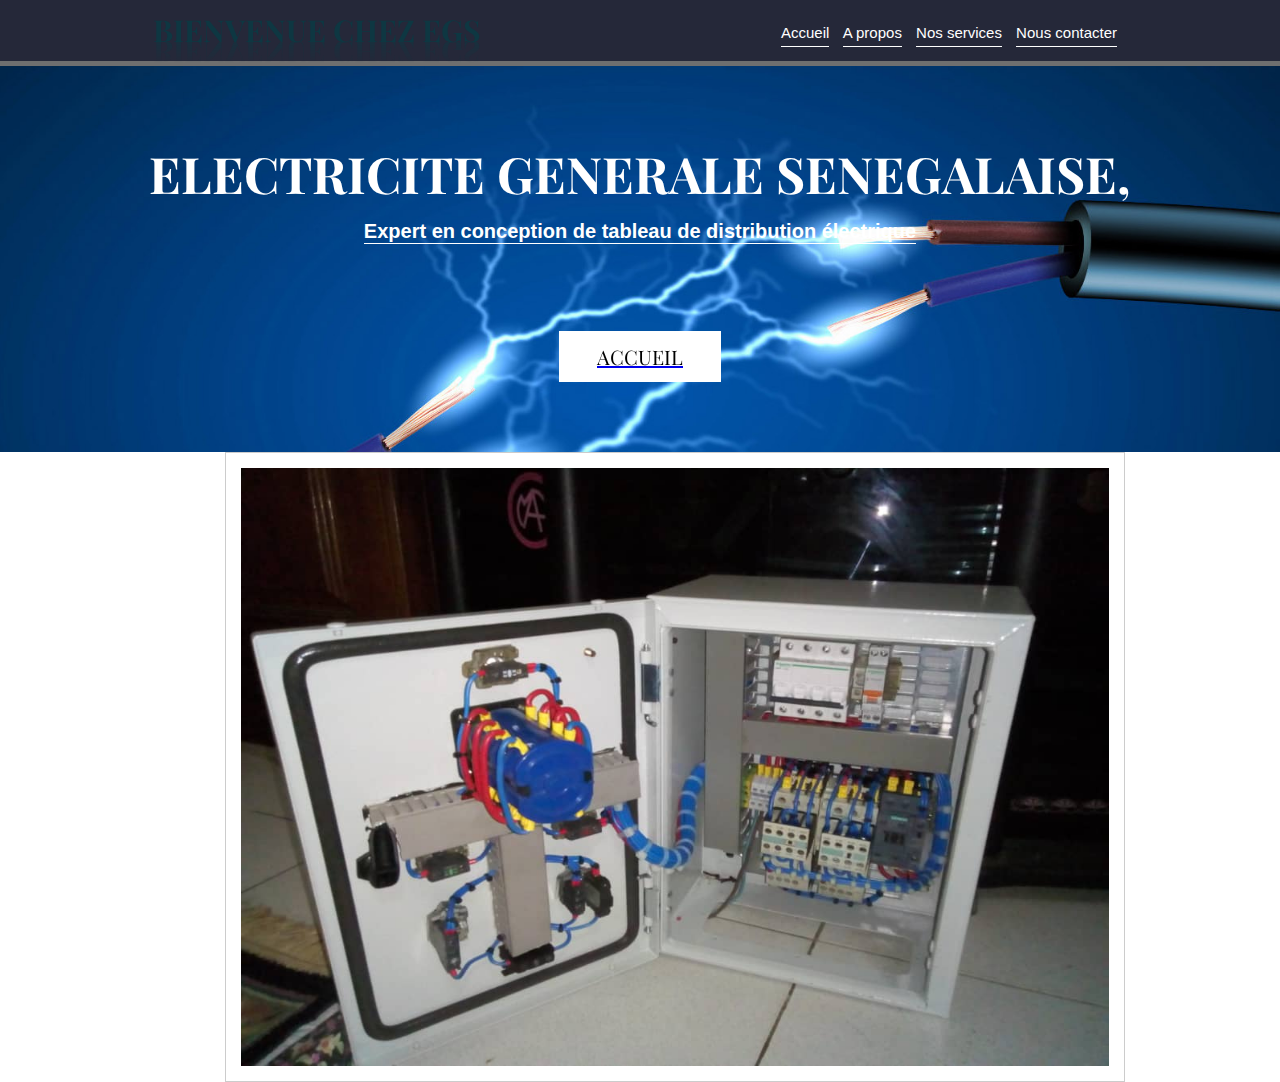
<file: realisation/index.htm>
<html lang="fr">
<head>
    <meta charset="UTF-8">
    <meta name="viewport" content="width=device-width, initial-scale=1.0">
    <title>EGS</title>
    <meta charset="utf-8">
    <link rel="stylesheet" href="../style.css">
    
   

  <title>EGS</title>
    
    
</head>
     <nav>
        <h1 class="bienvenue">Bienvenue chez EGS</h1>
        <div class="onglets">
            <a href="../index.htm">Accueil</a>
            <a href="../index.htm#about">A propos</a>
            <a href="../index.htm#nosservices">Nos services</a>
            <a href="index.htm">Nous contacter</a>
        </div>
    </nav>

 <header>
        <h1>ELECTRICITE GENERALE SENEGALAISE,</h1>
        <h4>Expert en conception de tableau de distribution électrique</h4>
        <a href="../index.htm">  <button>Accueil</button> </a>
    </header>
<body>
<div class="contain">
    <div id ="slider">
      <a href ="1.jpg"><img src ="images/1.jpeg"></a>
      <a href ="2.jpg"><img src ="images/2.jpeg"></a>
      <a href ="3.jpg"><img src ="images/3.jpeg"></a>
      <a href ="4.jpg"><img src ="images/4.jpeg"></a>
      <a href ="5.jpg"><img src ="images/5.jpeg"></a>
      <a href ="6.jpg"><img src ="images/6.jpeg"></a>
      <a href ="7.jpg"><img src ="images/7.jpeg"></a>
      <a href ="8.jpg"><img src ="images/8.jpeg"></a>
</div>
      
    </div>
        
         
           
           
           
           
           
<script>
 
  document.addEventListener("DOMContentLoaded", function() {
 
    var fadeComplete = function(e) { stage.appendChild(arr[0]); };
 
    var stage = document.getElementById("slider");
    var arr = stage.getElementsByTagName("a");
    for(var i=0; i < arr.length; i++) {
      
      arr[i].addEventListener("animationend", fadeComplete, false);
      
    }
 
  }, false);
 
</script>
    
 

    
    </body>
    </html>
</file>
<file: style.css>
@import url('https://fonts.googleapis.com/css2?family=Montserrat&display=swap');
@import url('https://fonts.googleapis.com/css2?family=Playfair+Display:wght@600&display=swap');
html{
    scroll-behavior: smooth;
}
body{
    margin: 0px;
    padding: 0px;
    font-family: 'Montserrat', sans-serif;
}
nav{background:#252839;
    display:flex;
    flex-wrap:wrap;
    justify-content: center;
    align-items: center;
    border-bottom: 5px solid #6f6f6f;
}
nav h1{
    
    color: white;
    font-family: 'Playfair Display', serif;
    font-size: 30px;
}
nav .onglets{
    margin-top: 3px;
    margin-left: 300px;
}
nav .onglets a{
    text-decoration: none;
    color: white;
    margin-right: 10px;
    border-bottom: 1px solid white;
    padding-bottom: 5px;
}

header{
    display: flex;
    flex-direction: column;
    align-items: center;
    background: url('back.png');
    background-size: cover;
    color: #fff;
    padding: 40px;
}
header h1{
    font-family: 'Playfair Display', serif;
    font-size: 50px;
}
header h4{
    margin-top: -20px;
    font-size: 20px;
    text-align: center;
    border-bottom: 1px solid #fff;
}
header button{
    padding: 10px 20px;
    background-color: #fff;
    color:#000;
    border:none;
    margin-bottom: 30px;
    outline:none;
    font-size: 20px;
    font-family: 'Playfair Display', serif;
    cursor: pointer;
}

.main{
    margin-top: 40px;
    display: flex;
    flex-direction: column;
    align-items: center;
}
.main .content .card{
    display: flex;
    flex-wrap: wrap;
    justify-content: center;
    margin-bottom:20px;
}
.main .content .card .left{
   flex: 0 0 30%;
   padding: 20px;
   background-color:black;
   color:#fff;
}
.main .content .card.right{
    flex:0 0 70%;
}
.main .content .card .right img{
    height:300px;
    width: 400px;
    margin-top: 5px;
}

footer{
    margin-top: 40px;
    border-top: 5px solid #6f6f6f;
    background-color: rgb(0, 0, 0);
    color: #fff;
    padding: 30px 100px;;
}
footer h1{
    font-family: 'Playfair Display', serif;
    border-bottom: 1px solid white;
    width: 20%;
    padding-bottom: 5px;
    text-align: center;
}
footer .services{
    margin-top: -10px;
    display:flex;
    flex-wrap:wrap;
}
footer .services .service{
    margin-right: 30px;
}
footer .services .service p{
    max-width: 300px;
}
footer #nosservices{
    color: rgb(181, 181, 181);
}

@media screen and (max-width:680px){
    nav .onglets {
        margin-left: 0px;
        margin-bottom: 20px;
    }
    .main .card {
        margin: 10px;
    }
    .main .content .card .right img{
        height:200px;
        width: 100%;
        margin-top: -0px;
    }
    .main .content .card{
        display: block;
    }
    footer{
        padding: 30px;
    }
}

.bienvenue { 
    position: relative;
    color: #0e3742;
    text-transform: uppercase;
-webkit-box-reflect: below 1px linear-gradient(transparent, #0008);
    line-height: 0.70em;
    outline: none;
    animation: animate 5s linear infinite;
}
@keyframes animate {
    0%, 18%,20%,50.1%,60%,65.1% ,80%,90.1%,92% 
    {color: #0e3742;
        text-shadow: none;
    }
    18%,20%,50.1%,60%,65.1% ,80%,90.1% ,92% {
            color:#fff;
            text-shadow: 0 0 10px #03bcf4,
                0 0 20px #03bcf4,
                0 0 40px #03bcf4,
                0 0 80px #03bcf4,
                0 0 160px #03bcf4;
        }
    }
}

            

}


#slider{
      margin:500px;
      width:800px;
      height:450px;
      margin-top:100px;
}
#slider a{
      position:absolute;
}
#slider a img{
      padding:15px;
      margin-left: 225px;
      border:1px solid #ccc;
      background:#fff;
      width:900px;
      height:630px;
}
#slider a:nth-of-type(1){
      animation-name:fader;
      animation-delay:4s;
      animation-duration:1s;
      z-index:20;
}
#slider a:nth-of-type(2){
      z-index:10;
}
#slider a:nth-of-type(n+3){
      display:none;
}
@keyframes fader{
      from{opacity:1.0;}
      to{opacity:0.0};
}



* {
    
    box-sizing: border-box; 
}
   
  body {
    font-family: arial;
    color: #fff;
    font-size: 15px;
    margin: 0;
 }
   
  input, textarea, select, button {
    color: #fff;
    font-size: 15px; }
   

   
  img {
    max-width: 100%; }
   
  ul {
    padding-left: 0;
    margin-bottom: 0; 
}
   
  a:hover {
    text-decoration: none; 
}
   
  :focus {
    outline: none; 
}
  .wrapper {
    min-height: 100vh;
    display: flex;
    align-items: center;
    background: url("bg.jpg") no-repeat;
    background-size: cover; 
}
   
  .inner {
    width: 400px;
    margin: auto;
    background: #39459b;
    border: 10px solid #0d99d7;
    padding: 50px;
    box-shadow: 0px 0px 10px 0px rgba(0, 0, 0, 0.2);
  }
   
  textarea {
    resize: none; 
}
  h3 {
    text-transform: uppercase;
    font-size: 30px;
    text-align: center;
    margin-bottom: 12px; 
}
 
  .form-group {
    position: relative;
    display: block;
    margin-bottom: 48px; 
}
    .form-group span {
      font-size: 15px;
      color: #00ade6;
      position: absolute;
      top: 11px;
      transition: all .2s ease;
      transform-origin: 0 0;
      cursor: text; }
    .form-group span.border {
      height: 2px;
      display: block;
      position: absolute;
      width: 100%;
      left: 0;
      top: 41px;
      transform: scaleX(0);
      transition: all .15s ease;
      background: #fff; 
}
   
  .form-control {
    border: none;
    border-bottom: 2px solid #00ade6;
    display: block;
    width: 100%;
    height: 43px;
    font-size: 15px;
    background: none;
     
}
    .form-control:focus, .form-control:valid {
      border-bottom: 2px solid #fff; 
    }
     .form-control:focus + span, .form-control:valid + span {
        transform: translateY(-22px) scale(0.8); 
    }
     .form-control:focus + span + .border, .form-control:valid + span + .border {
          transform: scaleX(1); 
        }
   
  textarea.form-control {
    padding-top: 10px;
    padding-bottom: 10px;
 }
   
  button {
    border: none;
    width: 162px;
    height: 51px;
    border: 2px solid #fff;
    margin: auto;
    margin-top: 60px;
    cursor: pointer;
    display: flex;
    align-items: center;
    justify-content: center;
    padding: 0;
    background: none;
    color: #fff;
    text-transform: uppercase;
    transform: perspective(1px) translateZ(0);
    position: relative;
    transition-property: color;
    transition-duration: 0.3s;
 }
     
    button:before {
      content: "";
      position: absolute;
      z-index: -1;
      top: 0;
      left: 0;
      right: 0;
      bottom: 0;
      background: #2098D1;
      transform: scaleX(0);
      transform-origin: 0 50%;
      transition-property: transform;
      transition-duration: 0.3s;
      transition-timing-function: ease-out; 
    }
    button:hover {
      border-color: transparent; 
    }
      button:hover:before {
        -webkit-transform: scaleX(1);
        transform: scaleX(1); 
    }
   
  @media (max-width: 767px) {
    h3 {
      font-size: 38px; }
   
    p {
      font-size: 14px;
      padding: 0; }
   
    .inner {
      padding: 27px 20px 37px;
      border: none;
      box-shadow: none;
       
    .wrapper {
      background: #39459b;
      border: 10px solid #0d99d7;
     } }
</file>
